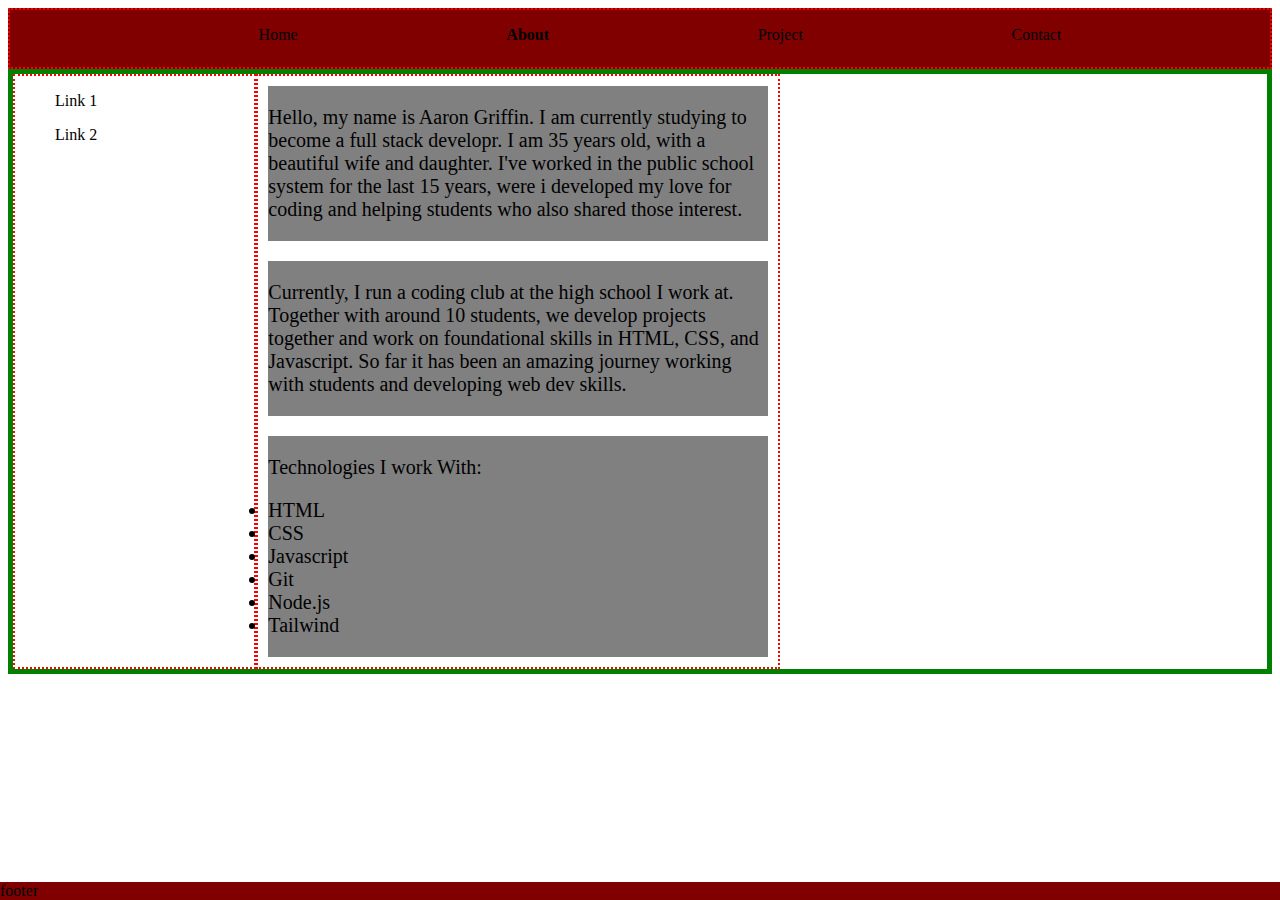
<file: about.html>
<!DOCTYPE html>
<html lang="en">
<head>
    <meta charset="UTF-8">
    <meta http-equiv="X-UA-Compatible" content="IE=edge">
    <meta name="viewport" content="width=device-width, initial-scale=1.0">
    <title>Contact me</title>
    <link rel="stylesheet" href="style.css">
    <script src="./assets/script.js" defer></script>
    
</head>
<body>
            
            <!-- border section -->
            <div class="header" id="border"> 
                    
                    <ul class="header-list">
                        <a href="index.html" target="_self">Home</a>
                        <div class="about" id="highlight"> About </div>

                        <div>
                            <div class="project">Project
                            </div>
                                <div id="dropdown">
                                    <li> Latest </li>
                                    <li> Completed </li>
                                    <li> In-Progress </li>
                                </div>
                                
                            </div>
                        
                        <a href="contact.html" target="_self">Contact</a>
                    </ul>    

                </div>

            </div>

<!-- content section -->
        <div class="main-content" id="border2">
            <div class="side-panel" id="border">
                        <ul>Link 1</ul>
                        <ul>Link 2</ul>
            </div>
                
            <div class="text-container" id="border">
                    <div class="box-display">    
                        <p>
                    Hello, my name is Aaron Griffin. I am currently studying to become a full stack developr. 
                    I am 35 years old, with a beautiful wife and daughter. I've worked in the public school system
                    for the last 15 years, were i developed my love for coding and helping students who also shared those interest. 
                   </p> 
                    </div>
                <div class="box-display">   
                    <p>
                    Currently, I run a coding club at the high school I work at. Together with around 10 students, we develop projects together and work on 
                    foundational skills in HTML, CSS, and Javascript. So far it has been an amazing journey working with students and developing 
                    web dev skills. 
                   </p>
                </div>

                <div class="box-display">
                   <p>
                    Technologies I work With:
                    <li>HTML</li>
                    <li>CSS</li>
                    <li>Javascript</li>
                    <li>Git</li>
                    <li>Node.js</li>
                    <li>Tailwind</li>
                   </p>
                </div>
            </div>
            
        
        
        </div>

            
<!-- footer section -->
            <div class="footer">footer</div>
    
</body>
</html>
</file>
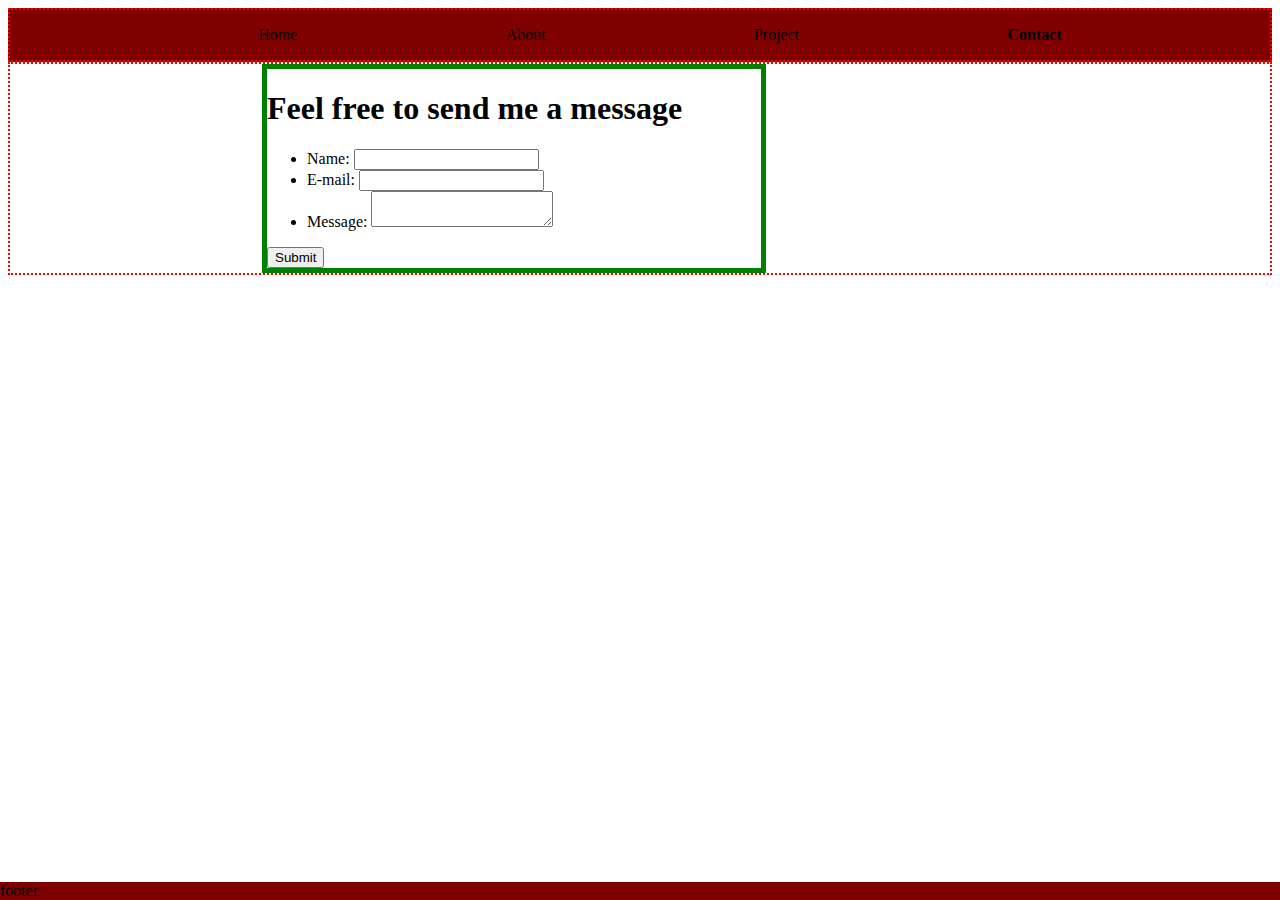
<file: contact.html>
<!DOCTYPE html>
<html lang="en">
<head>
    <meta charset="UTF-8">
    <meta http-equiv="X-UA-Compatible" content="IE=edge">
    <meta name="viewport" content="width=device-width, initial-scale=1.0">
    <title>Contact me</title>
    <link rel="stylesheet" href="style.css">
    <script src="./assets/script.js" defer></script>
    <script type="module" src="./assets/modules/form.js" defer></script>
    
</head>
<body>
            
            <!-- border section -->
            <div class="header" id="border"> 
                    
                    <ul class="header-list">
                        <a href="index.html" target="_self">Home</a>
                        <a href="about.html" target="_self">About</a>

                        <div>
                            <div class="project">Project
                            </div>
                                <div id="dropdown">
                                    <li> Latest </li>
                                    <li> Completed </li>
                                    <li> In-Progress </li>
                                </div>
                                
                            </div>
                        
                        <div id="highlight"> Contact </div>
                    </ul>    

                </div>

            </div>

<!-- content section -->
            <div class="main-content" id="border">

                <div class="side-panel"></div>
                
                <div class="display-container" id="border2">
                    <div class="form-container">
                    
                        <form action="/script.js"  method="post">
                          <h1> Feel free to send me a message</h1>
                        <ul>
                          <li>
                            <label for="name">Name:</label>
                            <input type="text" id="name" name="user_name" required pattern="[A-Za-z]+" />
                          </li>
                          <li>
                            <label for="mail">E-mail:</label>
                            <input type="email" id="user_mail" name="user_email" />
                          </li>
                          <li>
                            <label for="msg">Message:</label>
                            <textarea id="msg" name="user_message"></textarea>
                          </li>
                        </ul>
                        <button> Submit </button> 
                      </form>
                    
                    </div>

                </div>
                
            </div>

            
<!-- footer section -->
            <div class="footer">footer</div>
    
</body>
</html>
</file>
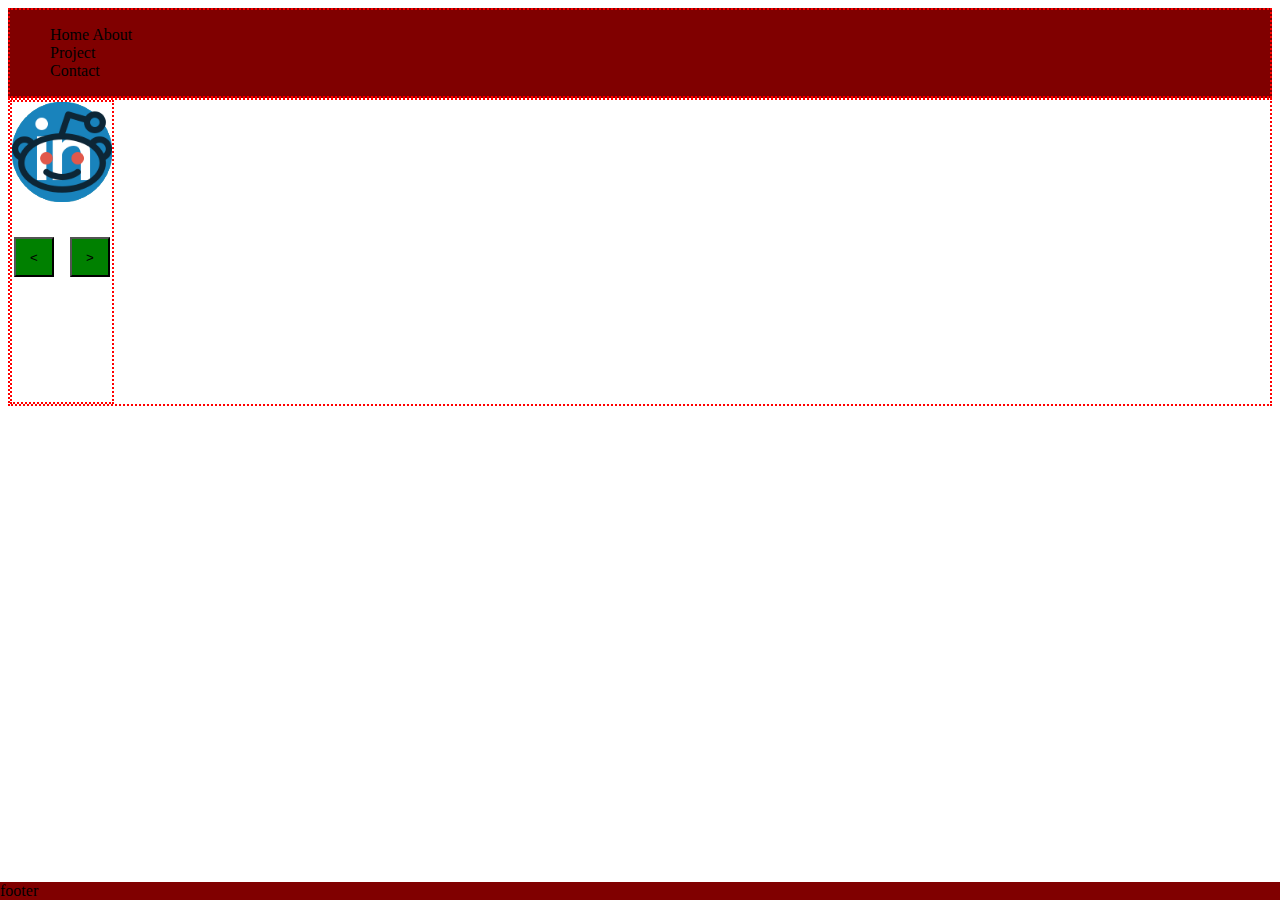
<file: project.html>
<!DOCTYPE html>
<html lang="en">
<head>
    <meta charset="UTF-8">
    <meta http-equiv="X-UA-Compatible" content="IE=edge">
    <meta name="viewport" content="width=device-width, initial-scale=1.0">
    <title>Contact me</title>
    <link rel="stylesheet" href="style.css">
    <script src="./assets/script.js" defer></script>
    
</head>
<body>
            
            <!-- border section -->
            <div class="header" id="border"> 
                    
                    <ul>
                        <a href="index.html" target="_self">Home</a>
                        <a href="about.html" target="_self">About</a>

                        <div class="project">Project
                            <div id="dropdown">
                                <li> Latest </li>
                                <li> Completed </li>
                                <li> In-Progress </li>
                            </div>
                        </div>
                        
                        <a href="contact.html" target="_self">Contact</a>
                    </ul>    

                </div>

            </div>

<!-- content section -->
            <div class="main-content" id="border">
                <div class="slider-links" id="border"> 
                    <div class="slide">
                        <img src="./assets/github.png" alt="github">
                    </div>
                    <div class="slide">
                        <img src="./assets/twitter.png" alt="twitter">
                    </div>
                    <div class="slide">
                        <img src="./assets/linkedIn.png" alt="linkedIn">
                    </div>
                    <div class="slide">
                        <img src="./assets/reddit.png" alt="reddit">
                    </div> 
                    <button class="previous" id="btn"> < </button>
                    <button class="next" id="btn"> > </button> 
                </div>

                
            </div>

            
<!-- footer section -->
            <div class="footer">footer</div>
    
</body>
</html>
</file>
<file: style.css>
body {
    display: grid;
    background-color: rgb(255, 255, 255);
    grid-template-columns: 1fr 1fr 1fr;
    grid-template-rows: .2fr 2fr .2fr;
}

#border {
    border: 2px red dotted;
}

#border2 {
    border: 5px green solid
}


/* --------------------header/menu--------------- */
.header {
    /* position: sticky; */
    top: 0;
    left: 0;
    right: 0;
    grid-row: 1 / 2;
    grid-column: 1 / 4;
    background-color: maroon;
}

.header-list {
    display: flex;
    justify-content: space-evenly;
}

#highlight {
    font-weight: 900;
}

#dropdown {
    display: none;
    position: absolute;
        background-color: rgb(255, 255, 255)
}

/* ---------------links/text-content ------------- */

.main-content {
    display: grid;
    grid-template-columns: .5fr 1fr 1fr;
    grid-column: 1 / 4;
    grid-row: 2 / 3;
}

#dot {
    border-radius: 100%;
    background-color: grey;
    width: 10px;
    height:10px;
}

.text-container {
    display: flex;
    flex-direction: column;
    justify-content: center;
    align-items: center;
}
.box-display {
    margin: 10px;
    background-color: grey;
    width: 500px;
    height: auto;
    font-size: 20px;
}

/* ---------------contact form----------------- */
.form-container {
    display: flex;
    flex-direction: column;
}

/* -------------------------------------- */

.slider-links {
    /* display: flex;
    flex-direction: column;
    justify-content: space-evenly;
    align-items: start; */
    height: 300px;
    width: 100px;
    position: relative;
    overflow: hidden;
}

.slide {
    /* display: flex; */
    position: absolute;
    transition: all 0.5s;
}

a {
    text-decoration: none;
    color: black
}

.slide img {
    width: 100px;
    height: auto;
    object-fit: cover;
}

#btn {
    position: absolute;
    cursor: pointer;
    background-color: green;
    width: 40px;
    height: 40px;
    padding: 10px;
    z-index:10px;
}

#btn:active {
    transform: scale(1.1)
}

.previous {
    top: 45%;
    left: 2%;
}

.next {
    top: 45%;
    right: 2%;
}

/* ------------------------------------- */

.footer {
    position: fixed;
    bottom: 0;
    right: 0;
    left: 0;
    grid-column: 1 / 4;
    grid-row:  3 / 4;
    background-color: maroon;
}
</file>
